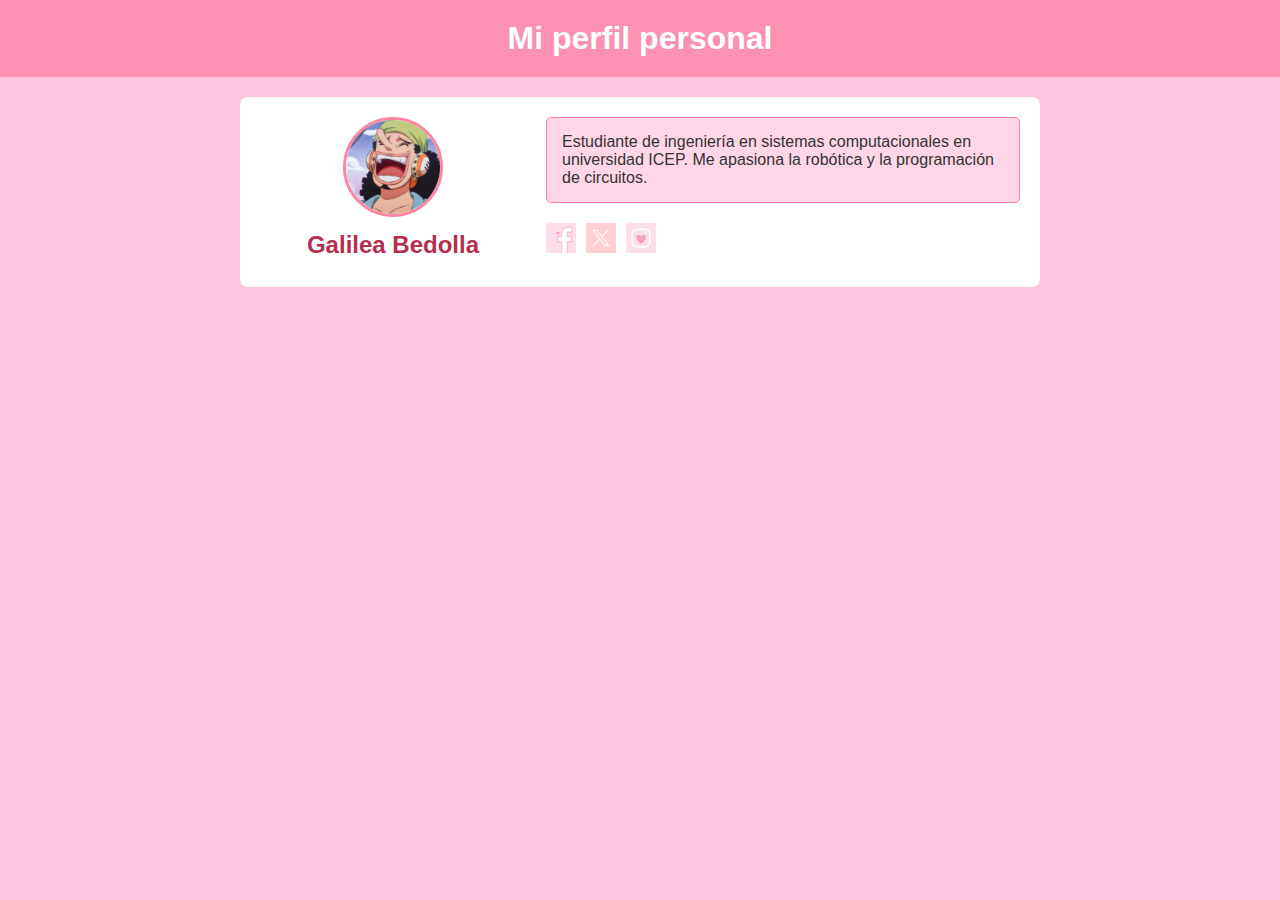
<file: 1/Index.html>
<!DOCTYPE html>
<html lang="es">
<head>
    <meta charset="UTF-8">
    <meta name="viewport" content="width=device-width, initial-scale=1.0">
    <title>Mi perfil personal</title>
    <link rel="stylesheet" href="styles.css">
</head>
<body>
    <header class="banner">
        <h1>Mi perfil personal</h1>
    </header>
    <main class="perfil-container">
        <section class="perfil-izquierda">
            <div class="foto-perfil">
                <!-- Puedes agregar tu foto aquí -->
                <img src="perfil.jpg" alt="Foto de perfil de Galilea Bedolla">
            </div>
            <h2>Galilea Bedolla</h2>
        </section>
        
        <section class="perfil-derecha">
            <div class="descripcion">
                <p>Estudiante de ingeniería en sistemas computacionales en universidad ICEP. Me apasiona la robótica y la programación de circuitos.</p>
            </div>
            
            <div class="redes-sociales">
                <a href="https://www.facebook.com/share/A1Xn3VzKTiLDgG5v/" target="_blank"><img src="facebook.png" alt="Facebook"></a>
                <a href="https://x.com/GarireoOwO?t=03G5TOB5_0l_ScmGke0_4g&s=08" target="_blank"><img src="x.png" alt="X"></a>
                <a href="https://www.instagram.com/garireo.owo?igsh=dm1vODN2enZyZ2Rr" target="_blank"><img src="instagram.png" alt="Instagram"></a>
            </div>
            
        
            </div>
        </section>
    </main>
</body>
</html>
</file>
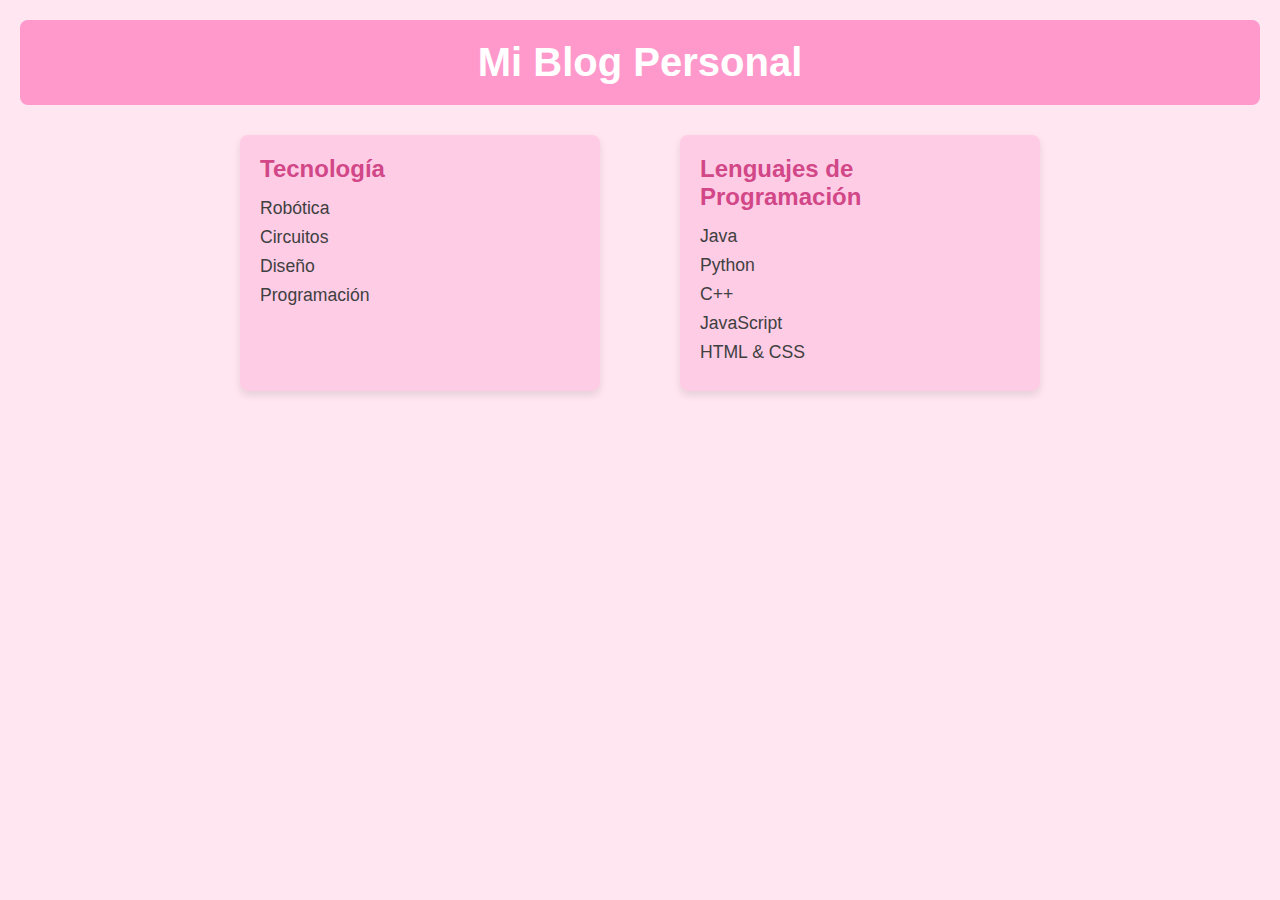
<file: 2/index.html>
<!DOCTYPE html>
<html lang="es">
<head>
    <meta charset="UTF-8">
    <meta name="viewport" content="width=device-width, initial-scale=1.0">
    <title>Mi Blog Personal</title>
    <link rel="stylesheet" href="styles-blog.css">
</head>
<body>
    <header>
        <h1>Mi Blog Personal</h1>
    </header>

    <main>
        <section class="info">
            <div class="card">
                <h2>Tecnología</h2>
                <ul>
                    <li>Robótica</li>
                    <li>Circuitos</li>
                    <li>Diseño</li>
                    <li>Programación</li>
                </ul>
            </div>

            <div class="card">
                <h2>Lenguajes de Programación</h2>
                <ul>
                    <li>Java</li>
                    <li>Python</li>
                    <li>C++</li>
                    <li>JavaScript</li>
                    <li>HTML & CSS</li>
                </ul>
            </div>
        </section>
    </main>
</body>
</html>
</file>
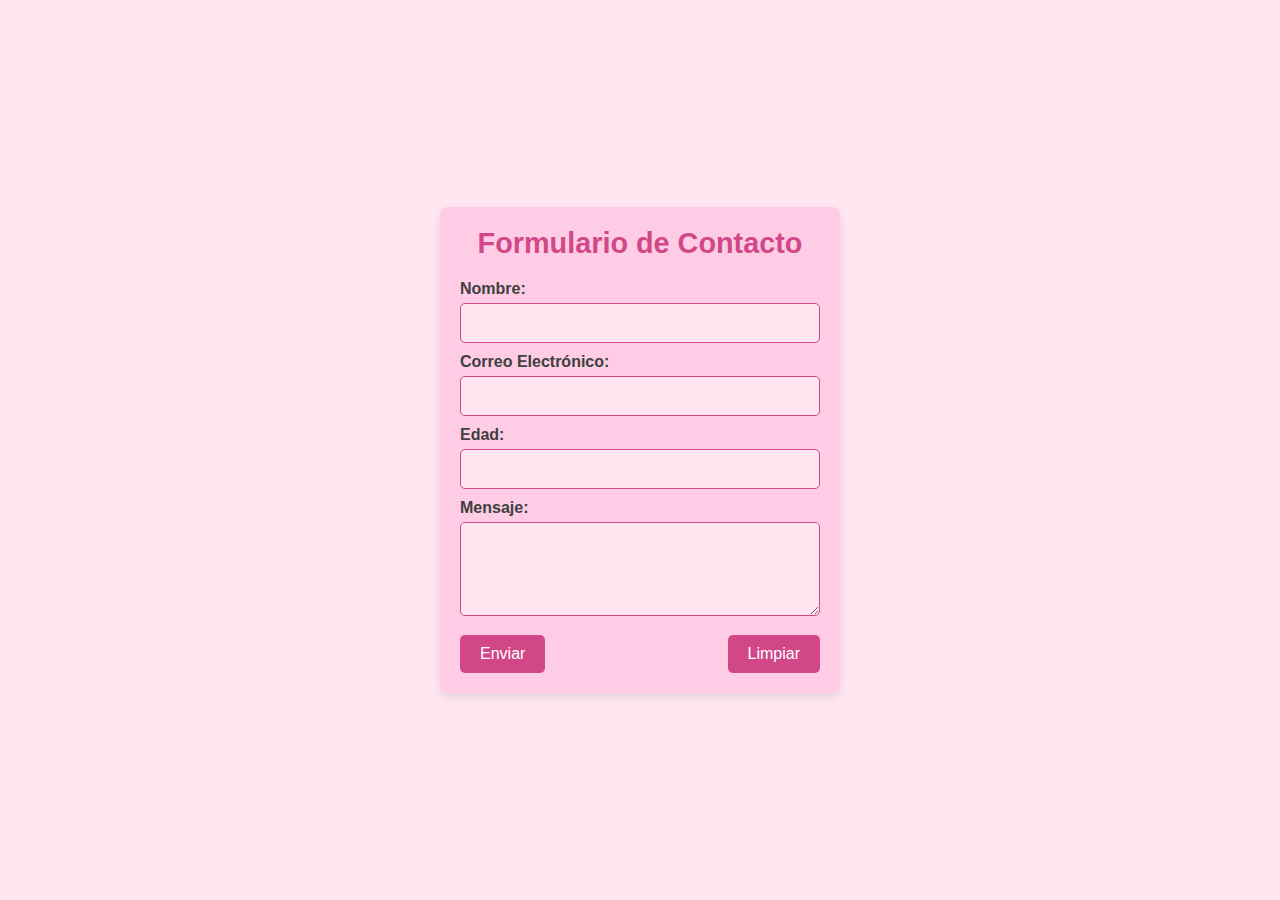
<file: 4/index.html>
<!DOCTYPE html>
<html lang="es">
<head>
    <meta charset="UTF-8">
    <meta name="viewport" content="width=device-width, initial-scale=1.0">
    <title>Formulario de Contacto</title>
    <link rel="stylesheet" href="styles.css">
</head>
<body>
    <div class="contact-form">
        <h2>Formulario de Contacto</h2>
        <form action="#" method="post">
            <label for="nombre">Nombre:</label>
            <input type="text" id="nombre" name="nombre" required>

            <label for="email">Correo Electrónico:</label>
            <input type="email" id="email" name="email" required>

            <label for="edad">Edad:</label>
            <input type="number" id="edad" name="edad" min="12" max="99" required>

            <label for="mensaje">Mensaje:</label>
            <textarea id="mensaje" name="mensaje" rows="4" required></textarea>

            <div class="buttons">
                <button type="submit" class="btn">Enviar</button>
                <button type="reset" class="btn">Limpiar</button>
            </div>
        </form>
    </div>
</body>
</html>
</file>
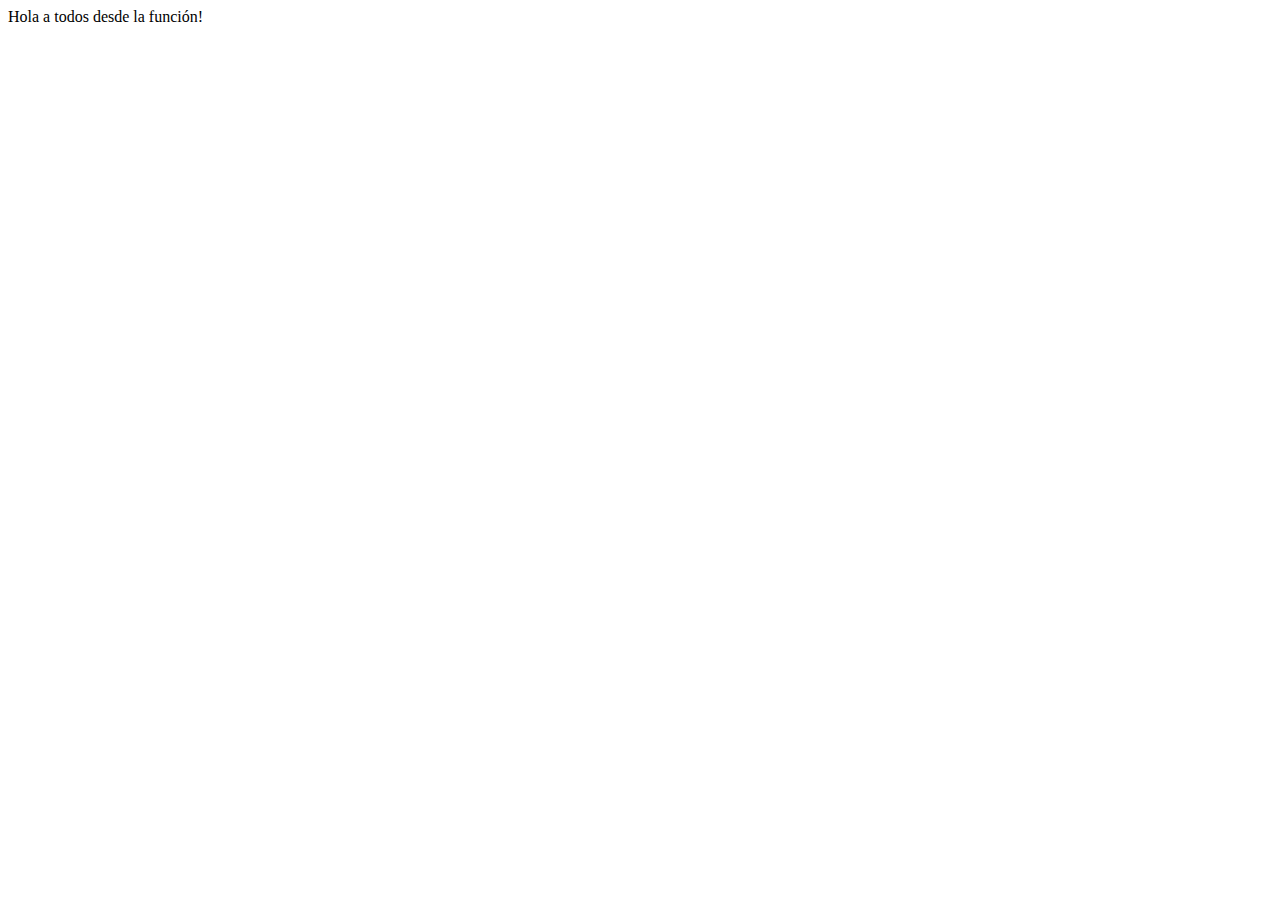
<file: Actividad 4/index.html>
<!DOCTYPE html>
<html lang="es">
<head>
    <meta charset="UTF-8">
    <meta name="viewport" content="width=device-width, initial-scale=1.0">
    <title>Página 1 - Hola a Todos</title>
</head>
<body onload="mostrarMensaje()">

    <h1>Página 1: Hola a Todos</h1>

    <script>
     
        document.write("Hola a todos");

        function mostrarMensaje() {
            document.write("<p>Hola a todos desde la función!</p>");
        }
    </script>

</body>
</html>
</file>
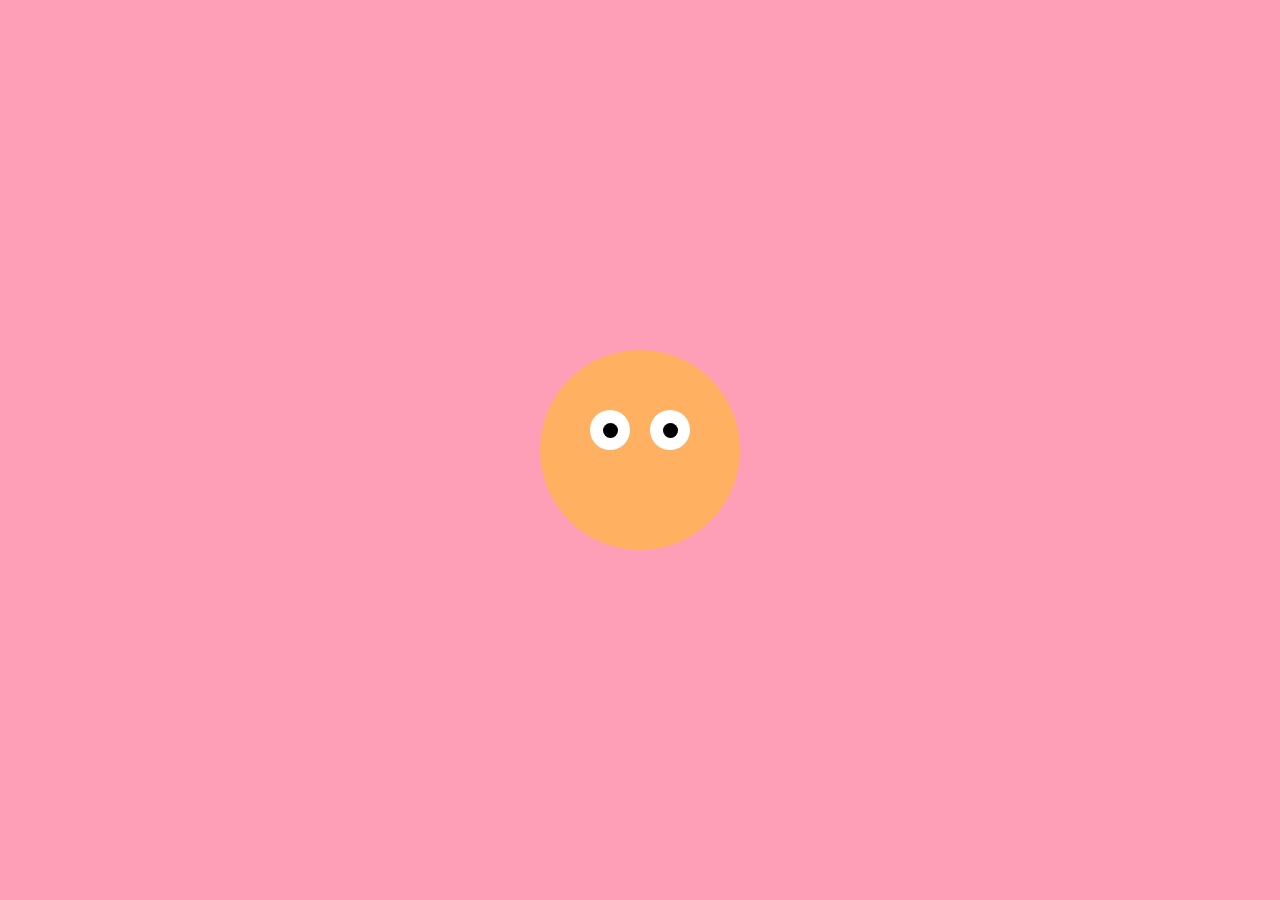
<file: Actividad5/index.html>
<!DOCTYPE html>
<html lang="es">
<head>
    <meta charset="UTF-8">
    <meta name="viewport" content="width=device-width, initial-scale=1.0">
    <title>Página 1 - Ojos que Siguen al Ratón</title>
    <style>
        body {
            display: flex;
            justify-content: center;
            align-items: center;
            height: 100vh;
            margin: 0;
            background-color: #ff9fb7;
        }

        .cara {
            position: relative;
            width: 200px;
            height: 200px;
            background-color: #ffb060;
            border-radius: 50%;
            display: flex;
            justify-content: center;
            align-items: center;
        }


        .ojo {
            position: absolute;
            width: 40px;
            height: 40px;
            background-color: white;
            border-radius: 50%;
            display: flex;
            justify-content: center;
            align-items: center;
        }

        .ojo.izquierdo {
            left: 50px;
            top: 60px;
        }

        .ojo.derecho {
            right: 50px;
            top: 60px;
        }

        .pupila {
            width: 15px;
            height: 15px;
            background-color: black;
            border-radius: 50%;
            position: relative;
        }
    </style>
</head>
<body>


    <div class="cara">
        <div class="ojo izquierdo">
            <div class="pupila" id="pupilaIzquierda"></div>
        </div>
        <div class="ojo derecho">
            <div class="pupila" id="pupilaDerecha"></div>
        </div>
    </div>

    <script>

        const pupilaIzquierda = document.getElementById("pupilaIzquierda");
        const pupilaDerecha = document.getElementById("pupilaDerecha");

        function moverPupilas(event) {
  
            const mouseX = event.clientX;
            const mouseY = event.clientY;

            const rectIzquierdo = pupilaIzquierda.parentElement.getBoundingClientRect();
            const rectDerecho = pupilaDerecha.parentElement.getBoundingClientRect();


            const calcularPosicionPupila = (rect) => {
                const ojoCentroX = rect.left + rect.width / 2;
                const ojoCentroY = rect.top + rect.height / 2;

                const angleX = (mouseX - ojoCentroX) / 20;
                const angleY = (mouseY - ojoCentroY) / 20;

                return { x: angleX, y: angleY };
            };


            const posIzquierda = calcularPosicionPupila(rectIzquierdo);
            pupilaIzquierda.style.transform = `translate(${posIzquierda.x}px, ${posIzquierda.y}px)`;

            const posDerecha = calcularPosicionPupila(rectDerecho);
            pupilaDerecha.style.transform = `translate(${posDerecha.x}px, ${posDerecha.y}px)`;
        }


        document.addEventListener("mousemove", moverPupilas);
    </script>

</body>
</html>
</file>
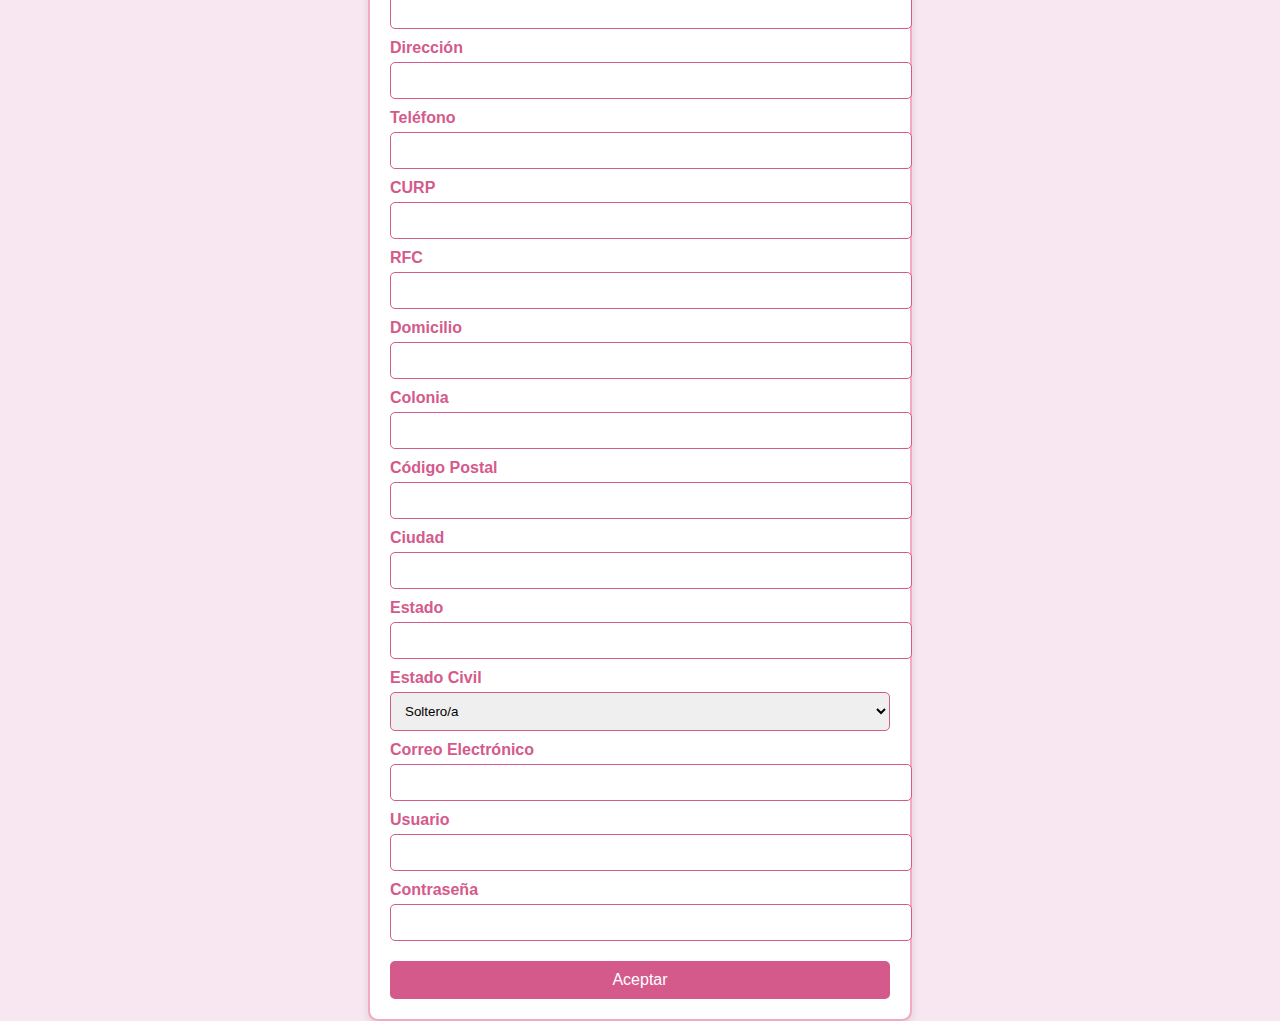
<file: Actividad8/index.html>
<!DOCTYPE html>
<html lang="es">
<head>
    <meta charset="UTF-8">
    <meta name="viewport" content="width=device-width, initial-scale=1.0">
    <title>Formulario de Registro</title>
    <style>

        body {
            font-family: Arial, sans-serif;
            display: flex;
            justify-content: center;
            align-items: center;
            height: 100vh;
            background-color: #f8e6f1;
            margin: 0;
        }


        .form-container {
            width: 100%;
            max-width: 500px;
            background-color: #ffffff;
            padding: 20px;
            border-radius: 10px;
            box-shadow: 0 4px 8px rgba(0, 0, 0, 0.1);
            border: 2px solid #f1a9c4;
        }

        .form-container h2 {
            text-align: center;
            color: #d45a8c;
        }

        label {
            display: block;
            margin-top: 10px;
            color: #d45a8c;
            font-weight: bold;
        }

        input[type="text"],
        input[type="email"],
        input[type="password"],
        input[type="tel"],
        input[type="number"],
        select {
            width: 100%;
            padding: 10px;
            margin-top: 5px;
            border-radius: 5px;
            border: 1px solid #d45a8c;
        }

        .button {
            display: block;
            width: 100%;
            padding: 10px;
            margin-top: 20px;
            background-color: #d45a8c;
            color: white;
            font-size: 16px;
            border: none;
            border-radius: 5px;
            cursor: pointer;
        }

        .button:hover {
            background-color: #bf487a;
        }
    </style>
</head>
<body>

<div class="form-container">
    <h2>Registro de Usuario</h2>
    <form action="enviar_correo.php" method="POST">
        <label for="name">Nombre</label>
        <input type="text" id="name" name="name" required>

        <label for="address">Dirección</label>
        <input type="text" id="address" name="address" required>

        <label for="phone">Teléfono</label>
        <input type="tel" id="phone" name="phone" required>

        <label for="curp">CURP</label>
        <input type="text" id="curp" name="curp" required>

        <label for="rfc">RFC</label>
        <input type="text" id="rfc" name="rfc" required>

        <label for="home_address">Domicilio</label>
        <input type="text" id="home_address" name="home_address" required>

        <label for="colonia">Colonia</label>
        <input type="text" id="colonia" name="colonia" required>

        <label for="cp">Código Postal</label>
        <input type="number" id="cp" name="cp" required>

        <label for="city">Ciudad</label>
        <input type="text" id="city" name="city" required>

        <label for="state">Estado</label>
        <input type="text" id="state" name="state" required>

        <label for="civil_status">Estado Civil</label>
        <select id="civil_status" name="civil_status" required>
            <option value="Soltero/a">Soltero/a</option>
            <option value="Casado/a">Casado/a</option>
            <option value="Divorciado/a">Divorciado/a</option>
            <option value="Viudo/a">Viudo/a</option>
        </select>

        <label for="email">Correo Electrónico</label>
        <input type="email" id="email" name="email" required>

        <label for="username">Usuario</label>
        <input type="text" id="username" name="username" required>

        <label for="password">Contraseña</label>
        <input type="password" id="password" name="password" required>

        <button type="submit" class="button">Aceptar</button>
    </form>
</div>

</body>
</html>
</file>
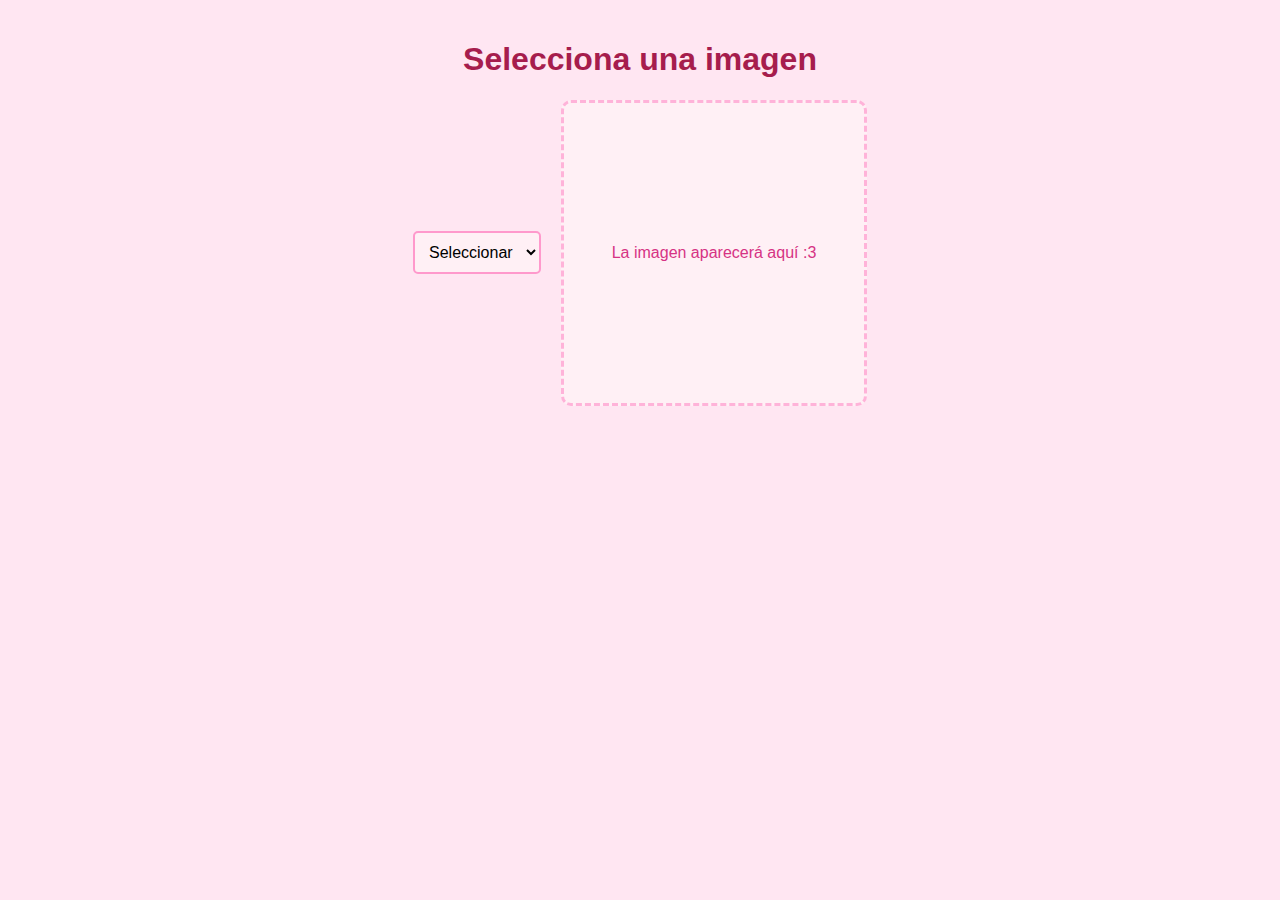
<file: Selector imagen/index.html>
<!DOCTYPE html>
<html lang="en">
<head>
    <meta charset="UTF-8">
    <meta name="viewport" content="width=device-width, initial-scale=1.0">
    <title>Selector de imagenes</title>
    <style>
        body {
            font-family: Arial, sans-serif;
            background-color: #ffe6f2;
            color: #d63384;
            margin: 0;
            padding: 20px;
            text-align: center;
        }

        h1 {
            color: #a61d4d;
        }

        .container {
            display: flex;
            justify-content: center;
            align-items: center;
            gap: 20px;
        }

        .dropdown {
            padding: 10px;
            border: 2px solid #ff99cc;
            border-radius: 5px;
            background-color: #fff0f5;
            font-size: 16px;
        }

        .image-box {
            border: 3px dashed #ffb3d9;
            border-radius: 10px;
            background-color: #fff0f5;
            width: 300px;
            height: 300px;
            display: flex;
            justify-content: center;
            align-items: center;
        }

        .image-box img {
            max-width: 100%;
            max-height: 100%;
            border-radius: 10px;
        }
    </style>
</head>
<body>
    <h1>Selecciona una imagen</h1>
    <div class="container">
        <select class="dropdown" id="imageSelector" onchange="showImage()">
            <option value="">Seleccionar</option>
            <option value="https://i.pinimg.com/736x/a7/2e/b1/a72eb1a50101c1c34e4056d4a5cf3ea5.jpg">Miku 1</option>
            <option value="https://i.pinimg.com/736x/e9/5b/78/e95b78a3fbf0adb7213d67c80b59d84d.jpg">Miku 2</option>
            <option value="https://i.pinimg.com/736x/08/66/b1/0866b1250564a9e25be39f21c3197966.jpg">Miku 3</option>
        </select>
        <div class="image-box" id="imageDisplay">
            <p>La imagen aparecerá aquí :3</p>
        </div>
    </div>

    <script>
        function showImage() {
            const selector = document.getElementById('imageSelector');
            const imageDisplay = document.getElementById('imageDisplay');
            const selectedImage = selector.value;

            if (selectedImage) {
                imageDisplay.innerHTML = `<img src="${selectedImage}" alt="Imagen Seleccionada">`;
            } else {
                imageDisplay.innerHTML = `<p>La imagen aparecerá aquí</p>`;
            }
        }
    </script>
</body>
</htm
</file>
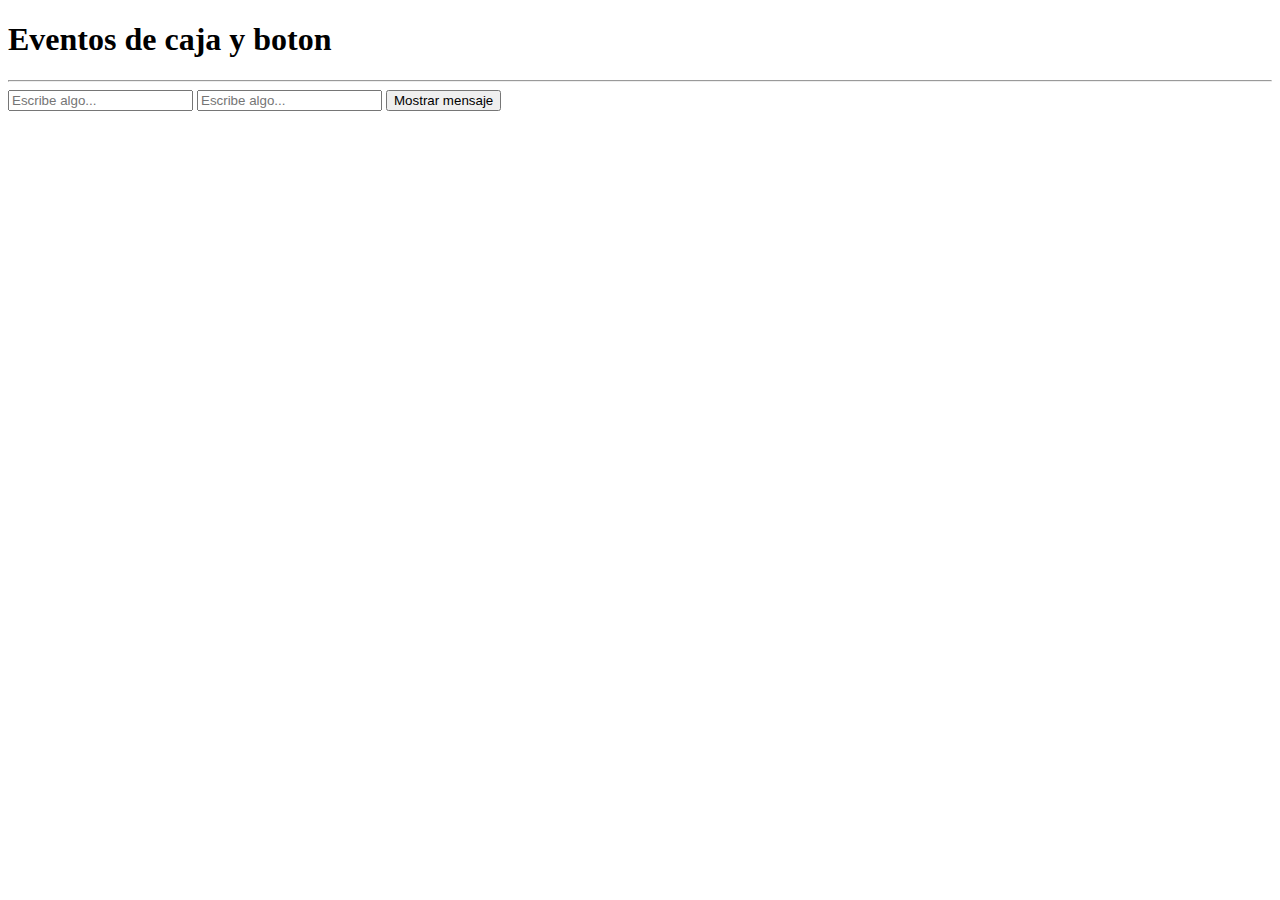
<file: semana2Act1/Index.html>
<!DOCTYPE html>
<html lang="es">
    <head>
         <link rel="StylesSheet" href="Styles.css">
    </head>
<body>
    <h1>Eventos de caja y boton</h1>
    <hr>
    <input type="text" id="caja1" placeholder="Escribe algo...">
    <input type="text" id="caja2" placeholder="Escribe algo...">
<button onclick="mostrar()">Mostrar mensaje</button>
<script>
        function mostrar(){
            var texto = document.getElementById('caja1').value;
            alert ("Hola " + texto + " desde java");
            document.getElementById('caja2').value=texto;
        }
    </script>
    </body>
</html>
</file>
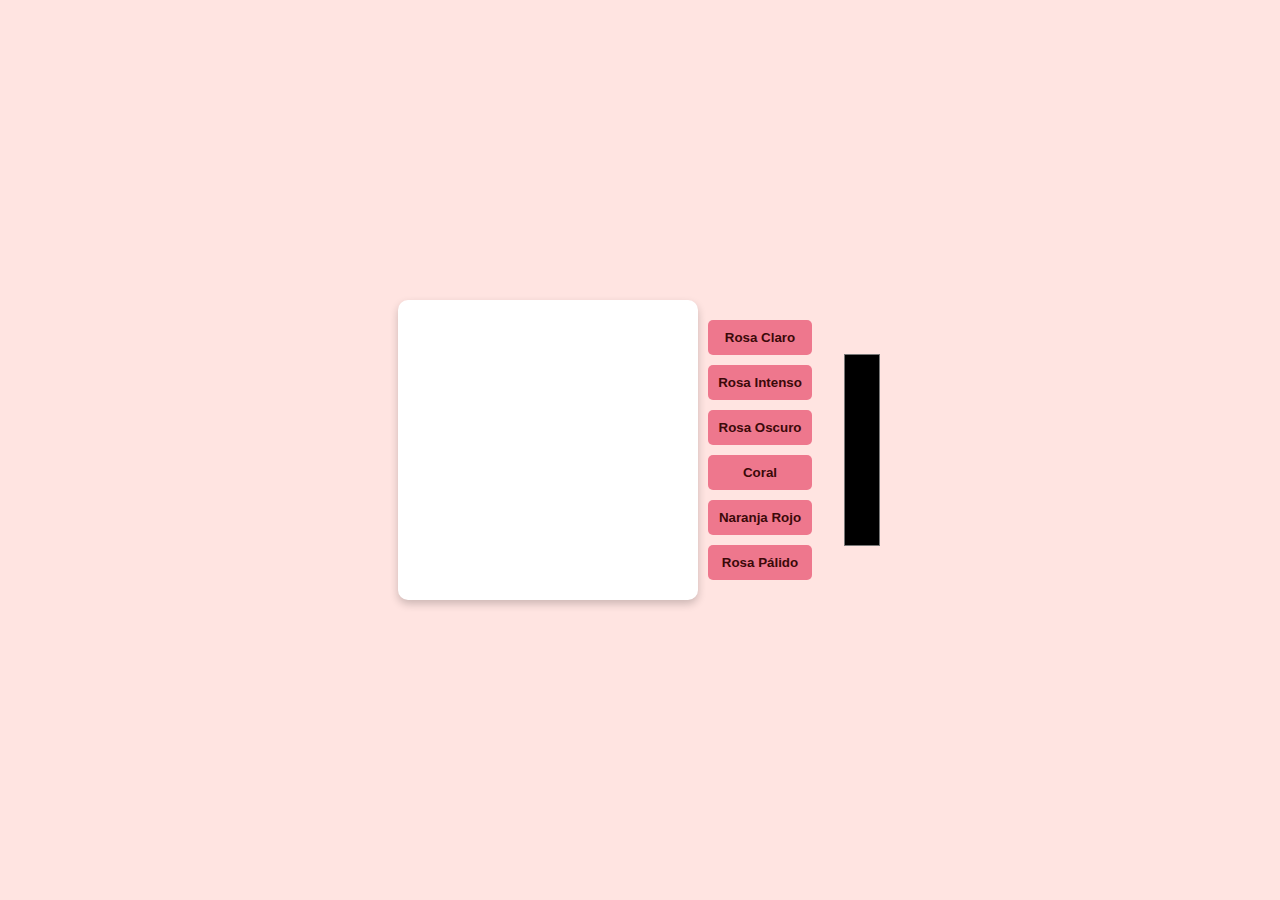
<file: semana2Act3/index.html>
<!DOCTYPE html>
<html lang="es">
<head>
    <meta charset="UTF-8">
    <meta name="viewport" content="width=device-width, initial-scale=1.0">
    <title>Página de Colores</title>
    <link rel="stylesheet" href="styles.css">
</head>
<body>

    <main>
        <div class="color-container">
            <div class="color-box" id="colorBox"></div>
            <div class="color-buttons">
                <button class="color-btn" onclick="changeColor('#FFB6C1')">Rosa Claro</button>
                <button class="color-btn" onclick="changeColor('#FF69B4')">Rosa Intenso</button>
                <button class="color-btn" onclick="changeColor('#FF1493')">Rosa Oscuro</button>
                <button class="color-btn" onclick="changeColor('#FF6347')">Coral</button>
                <button class="color-btn" onclick="changeColor('#FF4500')">Naranja Rojo</button>
                <button class="color-btn" onclick="changeColor('#DB7093')">Rosa Pálido</button>
            </div>
            <input type="color" id="colorPicker" class="color-picker" onchange="changeColor(this.value)">
        </div>
    </main>

    <script src="script.js"></script>
</body>
</html>
</file>
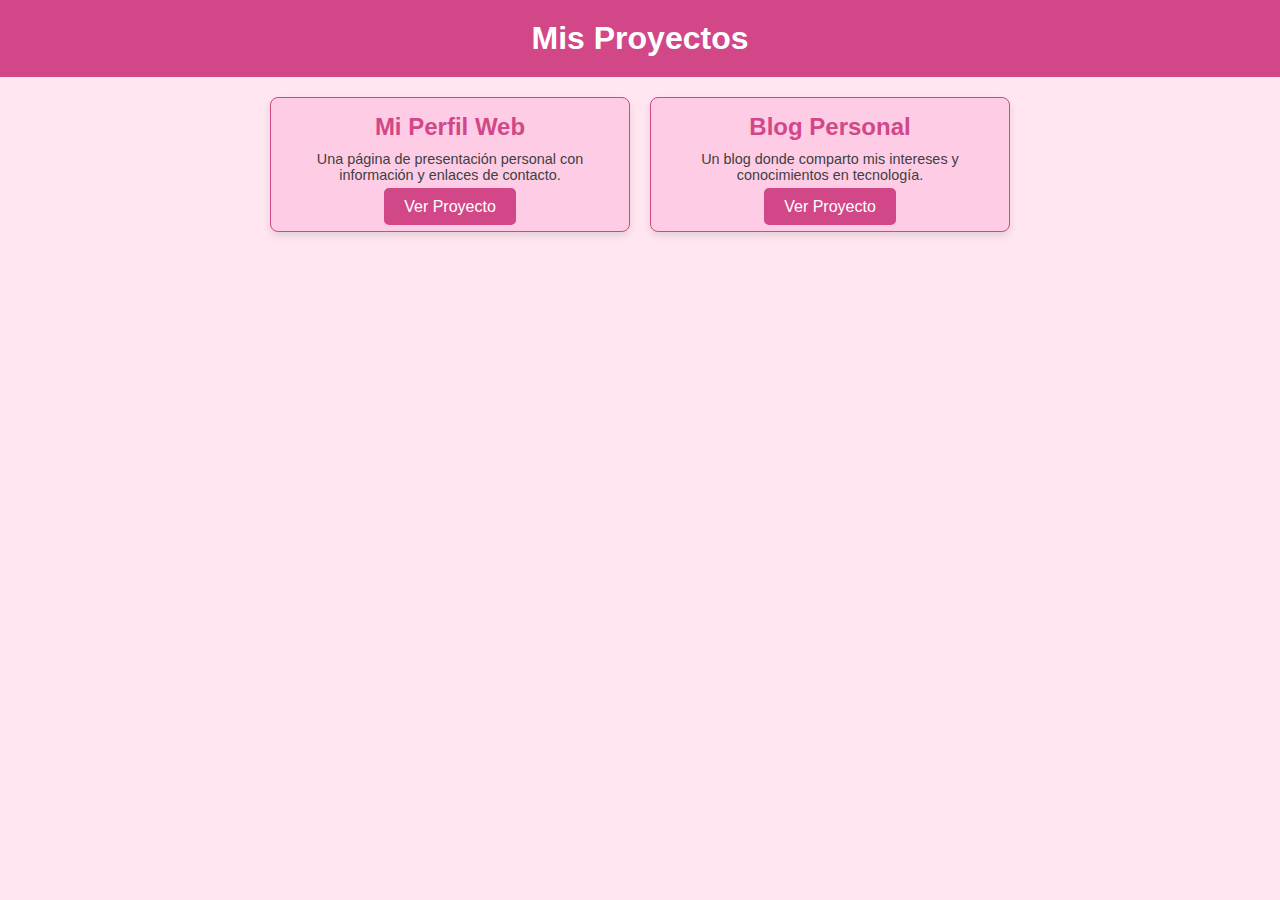
<file: 3/mis_proyectos.html>
<!DOCTYPE html>
<html lang="es">
<head>
    <meta charset="UTF-8">
    <meta name="viewport" content="width=device-width, initial-scale=1.0">
    <title>Mis Proyectos</title>
    <link rel="stylesheet" href="styles.css">
</head>
<body>
    <div class="banner">
        <h1>Mis Proyectos</h1>
    </div>
    <div class="projects-container">
        <div class="project-card">
            <h2>Mi Perfil Web</h2>
            <p>Una página de presentación personal con información y enlaces de contacto.</p>
            <a href="file:///C:/AppServ/DPW/1/Index.html" target="_blank">Ver Proyecto</a>
        </div>

        <div class="project-card">
            <h2>Blog Personal</h2>
            <p>Un blog donde comparto mis intereses y conocimientos en tecnología.</p>
            <a href="file:///C:/AppServ/DPW/2/index.html" target="_blank">Ver Proyecto</a>
        </div>
    </div>
</body>
</html>
</file>
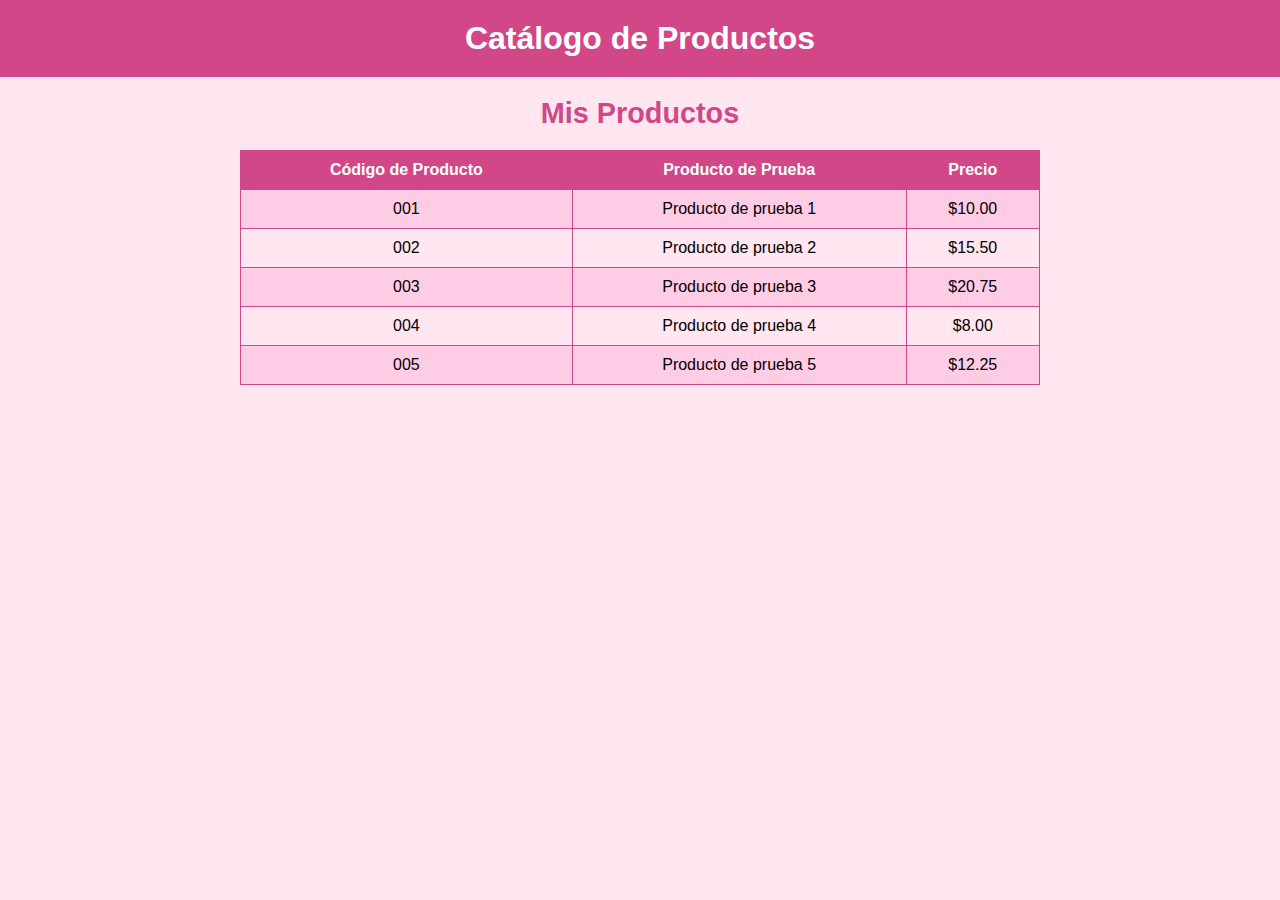
<file: 5/catalogo_productos.html>
<!DOCTYPE html>
<html lang="es">
<head>
    <meta charset="UTF-8">
    <meta name="viewport" content="width=device-width, initial-scale=1.0">
    <title>Catálogo de Productos</title>
    <link rel="stylesheet" href="styles.css">
</head>
<body>
    <div class="banner">
        <h1>Catálogo de Productos</h1>
    </div>

    <h2>Mis Productos</h2>

    <table class="product-table">
        <thead>
            <tr>
                <th>Código de Producto</th>
                <th>Producto de Prueba</th>
                <th>Precio</th>
            </tr>
        </thead>
        <tbody>
            <tr>
                <td>001</td>
                <td>Producto de prueba 1</td>
                <td>$10.00</td>
            </tr>
            <tr>
                <td>002</td>
                <td>Producto de prueba 2</td>
                <td>$15.50</td>
            </tr>
            <tr>
                <td>003</td>
                <td>Producto de prueba 3</td>
                <td>$20.75</td>
            </tr>
            <tr>
                <td>004</td>
                <td>Producto de prueba 4</td>
                <td>$8.00</td>
            </tr>
            <tr>
                <td>005</td>
                <td>Producto de prueba 5</td>
                <td>$12.25</td>
            </tr>
        </tbody>
    </table>
</body>
</html>
</file>
<file: 1/styles.css>
* {
    margin: 0;
    padding: 0;
    box-sizing: border-box;
}

body {
    font-family: Arial, sans-serif;
    background-color: #ffc5e1;
    color: #333;
}

.banner {
    background-color: #fc91b4;
    text-align: center;
    padding: 20px;
    color: #fff;
}

.banner h1 {
    font-size: 2em;
}

.perfil-container {
    display: flex;
    max-width: 800px;
    margin: 20px auto;
    padding: 20px;
    background-color: #ffffff;
    border-radius: 8px;
}

.perfil-izquierda {
    width: 35%;
    text-align: center;
}

.foto-perfil img {
    width: 100px;
    height: 100px;
    border-radius: 50%;
    border: 3px solid #ff85a0;
}

.perfil-izquierda h2 {
    margin-top: 10px;
    color: #b42f4c;
}

.perfil-derecha {
    width: 65%;
    padding-left: 20px;
}

.descripcion {
    background-color: #ffd6e7;
    padding: 15px;
    border: 1px solid #ff7bad;
    border-radius: 5px;
    margin-bottom: 20px;
}

.redes-sociales {
    margin: 10px 0;
    display: flex;
    gap: 10px;
}

.redes-sociales img {
    width: 30px;
    height: 30px;
}
</file>
<file: 2/styles-blog.css>
* {
    margin: 0;
    padding: 0;
    box-sizing: border-box;
    font-family: Arial, sans-serif;
}

body {
    background-color: #ffe6f0;
    display: flex;
    flex-direction: column;
    align-items: center;
    padding: 20px;
}


header {
    width: 100%;
    background-color: #ff99cc;
    padding: 20px;
    text-align: center;
    border-radius: 8px;
    margin-bottom: 30px;
}

header h1 {
    color: white;
    font-size: 2.5em;
}


main {
    width: 100%;
    max-width: 800px;
}

.info {
    display: flex;
    justify-content: space-between;
    gap: 20px;
}

.card {
    background-color: #ffcce6;
    padding: 20px;
    border-radius: 8px;
    box-shadow: 0px 4px 8px rgba(0, 0, 0, 0.1);
    width: 45%;
}

.card h2 {
    color: #d14787;
    margin-bottom: 15px;
    font-size: 1.5em;
}

.card ul {
    list-style: none;
}

.card ul li {
    font-size: 1.1em;
    color: #404040;
    margin-bottom: 8px;
}
</file>
<file: 4/styles.css>
* {
    margin: 0;
    padding: 0;
    box-sizing: border-box;
    font-family: Arial, sans-serif;
}

body {
    background-color: #ffe6f0;
    display: flex;
    justify-content: center;
    align-items: center;
    height: 100vh;
}


.contact-form {
    background-color: #ffcce6;
    padding: 20px;
    border-radius: 8px;
    box-shadow: 0px 4px 8px rgba(0, 0, 0, 0.1);
    width: 100%;
    max-width: 400px;
    text-align: center;
}

.contact-form h2 {
    color: #d14787;
    margin-bottom: 20px;
    font-size: 1.8em;
}

.contact-form label {
    display: block;
    text-align: left;
    color: #404040;
    font-weight: bold;
    margin-top: 10px;
}

.contact-form input,
.contact-form textarea {
    width: 100%;
    padding: 10px;
    margin-top: 5px;
    border: 1px solid #d14787;
    border-radius: 5px;
    font-size: 1em;
    background-color: #ffe6f0;
    color: #404040;
}


.buttons {
    display: flex;
    justify-content: space-between;
    margin-top: 15px;
}

.btn {
    padding: 10px 20px;
    border: none;
    border-radius: 5px;
    font-size: 1em;
    cursor: pointer;
    color: white;
    background-color: #d14787;
    transition: background-color 0.3s;
}

.btn:hover {
    background-color: #ff99cc;
}
</file>
<file: semana2Act1/Styles.css>
body{
    font-family: Arial, Helvetica, sans-serif;
    margin:20px;
}input{
    margin: 10px 0;
    padding: 10px;
    width:calc(100% - 22px) ;
}
button{
    padding: 10px;
    background-color: rgb(255, 175, 208);
    color: white;
    border: none;
    cursor: pointer;
}
button:hover{
    background-color: rgb(241, 111, 144);
}
</file>
<file: semana2Act3/styles.css>
* {
    margin: 0;
    padding: 0;
    box-sizing: border-box;
    font-family: Arial, sans-serif;
}

body {
    background-color: #ffe4e1;
    display: flex;
    justify-content: center;
    align-items: center;
    height: 100vh;
    color: #ff6b6b;
}

header {
    text-align: center;
    margin-bottom: 20px;
}

h1 {
    font-size: 2rem;
    color: #ff69b4;
}

main {
    display: flex;
    flex-direction: column;
    align-items: center;
}

.color-container {
    display: flex;
    gap: 10px;
    align-items: center;
}

.color-box {
    width: 300px;
    height: 300px;
    background-color: #ffffff;
    border-radius: 10px;
    box-shadow: 0 4px 8px rgba(0, 0, 0, 0.2);
}

.color-buttons {
    display: flex;
    flex-direction: column;
    gap: 10px;
}

.color-btn {
    padding: 10px;
    border: none;
    background-color: #ee778d;
    color: rgb(59, 9, 9);
    font-weight: bold;
    cursor: pointer;
    transition: 0.3s;
    border-radius: 5px;
}

.color-btn:hover {
    opacity: 0.8;
}

.color-picker {
    margin-left: 20px;
    cursor: pointer;
    border: none;
    outline: none;
    width: 40px;
    height: 200px;
    background: none;
}

footer {
    text-align: center;
    margin-top: 20px;
    font-size: 1.2rem;
    color: #ff69b4;
}
</file>
<file: 3/styles.css>
* {
    margin: 0;
    padding: 0;
    box-sizing: border-box;
    font-family: Arial, sans-serif;
}

body {
    background-color: #ffe6f0;
    display: flex;
    flex-direction: column;
    align-items: center;
}


.banner {
    background-color: #d14787;
    width: 100%;
    text-align: center;
    padding: 20px;
    color: white;
}

.banner h1 {
    font-size: 2em;
}


.projects-container {
    display: flex;
    gap: 20px;
    margin-top: 20px;
    max-width: 800px;
    flex-wrap: wrap;
    justify-content: center;
}


.project-card {
    background-color: #ffcce6;
    border: 1px solid #d14787;
    border-radius: 8px;
    padding: 15px;
    width: 45%;
    text-align: center;
    box-shadow: 0px 4px 8px rgba(0, 0, 0, 0.1);
}

.project-card h2 {
    color: #d14787;
    font-size: 1.5em;
    margin-bottom: 10px;
}

.project-card p {
    color: #404040;
    font-size: 0.9em;
    margin-bottom: 15px;
}

.project-card a {
    color: white;
    background-color: #d14787;
    padding: 10px 20px;
    text-decoration: none;
    border-radius: 5px;
    transition: background-color 0.3s;
}

.project-card a:hover {
    background-color: #ff99cc;
}
</file>
<file: 5/styles.css>
* {
    margin: 0;
    padding: 0;
    box-sizing: border-box;
    font-family: Arial, sans-serif;
}

body {
    background-color: #ffe6f0;
    display: flex;
    flex-direction: column;
    align-items: center;
}


.banner {
    background-color: #d14787;
    width: 100%;
    text-align: center;
    padding: 20px;
    color: white;
}

.banner h1 {
    font-size: 2em;
}

h2 {
    margin-top: 20px;
    color: #d14787;
    font-size: 1.8em;
    text-align: center;
}


.product-table {
    margin-top: 20px;
    border-collapse: collapse;
    width: 80%;
    max-width: 800px;
    background-color: #ffcce6;
    border: 1px solid #d14787;
}

.product-table th, .product-table td {
    border: 1px solid #d14787;
    padding: 10px;
    text-align: center;
}

.product-table th {
    background-color: #d14787;
    color: white;
}

.product-table tr:nth-child(even) {
    background-color: #ffe6f0;
}

.product-table tr:hover {
    background-color: #ff99cc;
}
</file>
